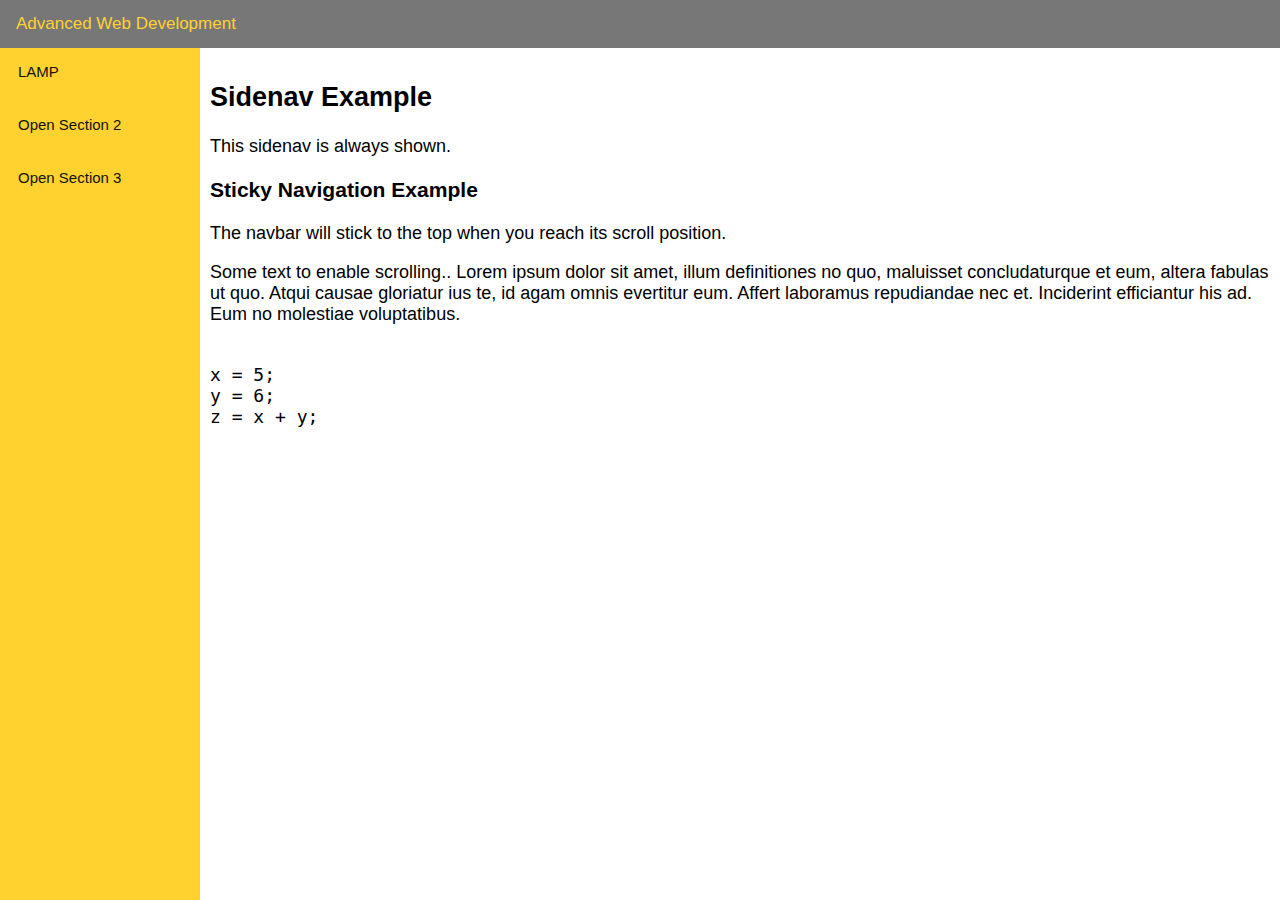
<file: index.html>
<!DOCTYPE html>
<html>
<head>
<meta name="viewport" content="width=device-width, initial-scale=1">
<link rel="stylesheet" type="text/css" href="css/main.css">
</head>
<body>
    <div id="navbar" class="sticky">
        <a href="javascript:void(0)">Advanced Web Development</a>
    </div>
    
    <div class="sidenav">
        <div class="collapsible">LAMP</div>
        <div class="content">
            <div class="select" onclick="loadDoc('partials/Apache2.html')">Install LAMP</div>
        </div>
        <div class="collapsible">Open Section 2</div>
        <div class="content">
          <p>Lorem ipsum dolor sit amet, consectetur adipisicing elit, sed do eiusmod tempor incididunt ut labore et dolore magna aliqua. Ut enim ad minim veniam, quis nostrud exercitation ullamco laboris nisi ut aliquip ex ea commodo consequat.</p>
        </div>
        <div class="collapsible">Open Section 3</div>
        <div class="content">
          <p>Lorem ipsum dolor sit amet, consectetur adipisicing elit, sed do eiusmod tempor incididunt ut labore et dolore magna aliqua. Ut enim ad minim veniam, quis nostrud exercitation ullamco laboris nisi ut aliquip ex ea commodo consequat.</p>
        </div>
    </div>

    <div class="main" id="partial">

    </div>
         
    <script src="js/main.js"></script>     
</body>
</html>
</file>
<file: css/main.css>
body {
    font-family: "Lato", sans-serif;
    margin: 0;
    font-size: 18px;
}

.pre { 
    font-family: monospace; 
    overflow: auto;
    background-colot:#333;
}

.sidenav {
    height: 100%;
    width: 200px;
    position: fixed;
    z-index: 0;
    top: 45px;
    left: 0;
    background-color: #FFD230;
    overflow-x: hidden;
    padding-top: 0px;
}

.sidenav a {
    padding: 0px 6px 6px 32px;
    text-decoration: none;
    font-size: 25px;
    color: #818181;
    display: block;
}

.sidenav a:hover {
    color: #555;
}

.pre{
  font-family: monospace, monospace;
}
pre {
  overflow: auto;
}


.collapsible ,.select{
    background-color: #FFD230;
    color: #111;
    cursor: pointer;
    padding: 18px;
    width: 100%;
    border: none;
    text-align: left;
    outline: none;
    font-size: 15px;
}
.main {
    padding: 60px 10px;
    margin-top: 50x; 
    margin-left: 200px; 
}

.active, .collapsible:hover {
    background-color: #777;
    color: #f2f2f2;
}

.select:hover {
    color: #777;
}

.content {
    padding-left: 26px;
    display: none;
    overflow: hidden;
    color: #777;
    background-color: #FFD230;
}

#navbar {
    z-index: 2;
    overflow: hidden;
    background-color: #777;
}


#navbar a {
    float: left;
    display: block;
    color: #FFD230;
    text-align: center;
    padding: 14px 16px;
    text-decoration: none;
    font-size: 17px;
}

.sticky {
  position: fixed;
  top: 0;
  width: 100%;
}

@media screen and (max-height: 450px) {
  .sidenav {padding-top: 5px;}
  .sidenav a {font-size: 18px;}
}
</file>
